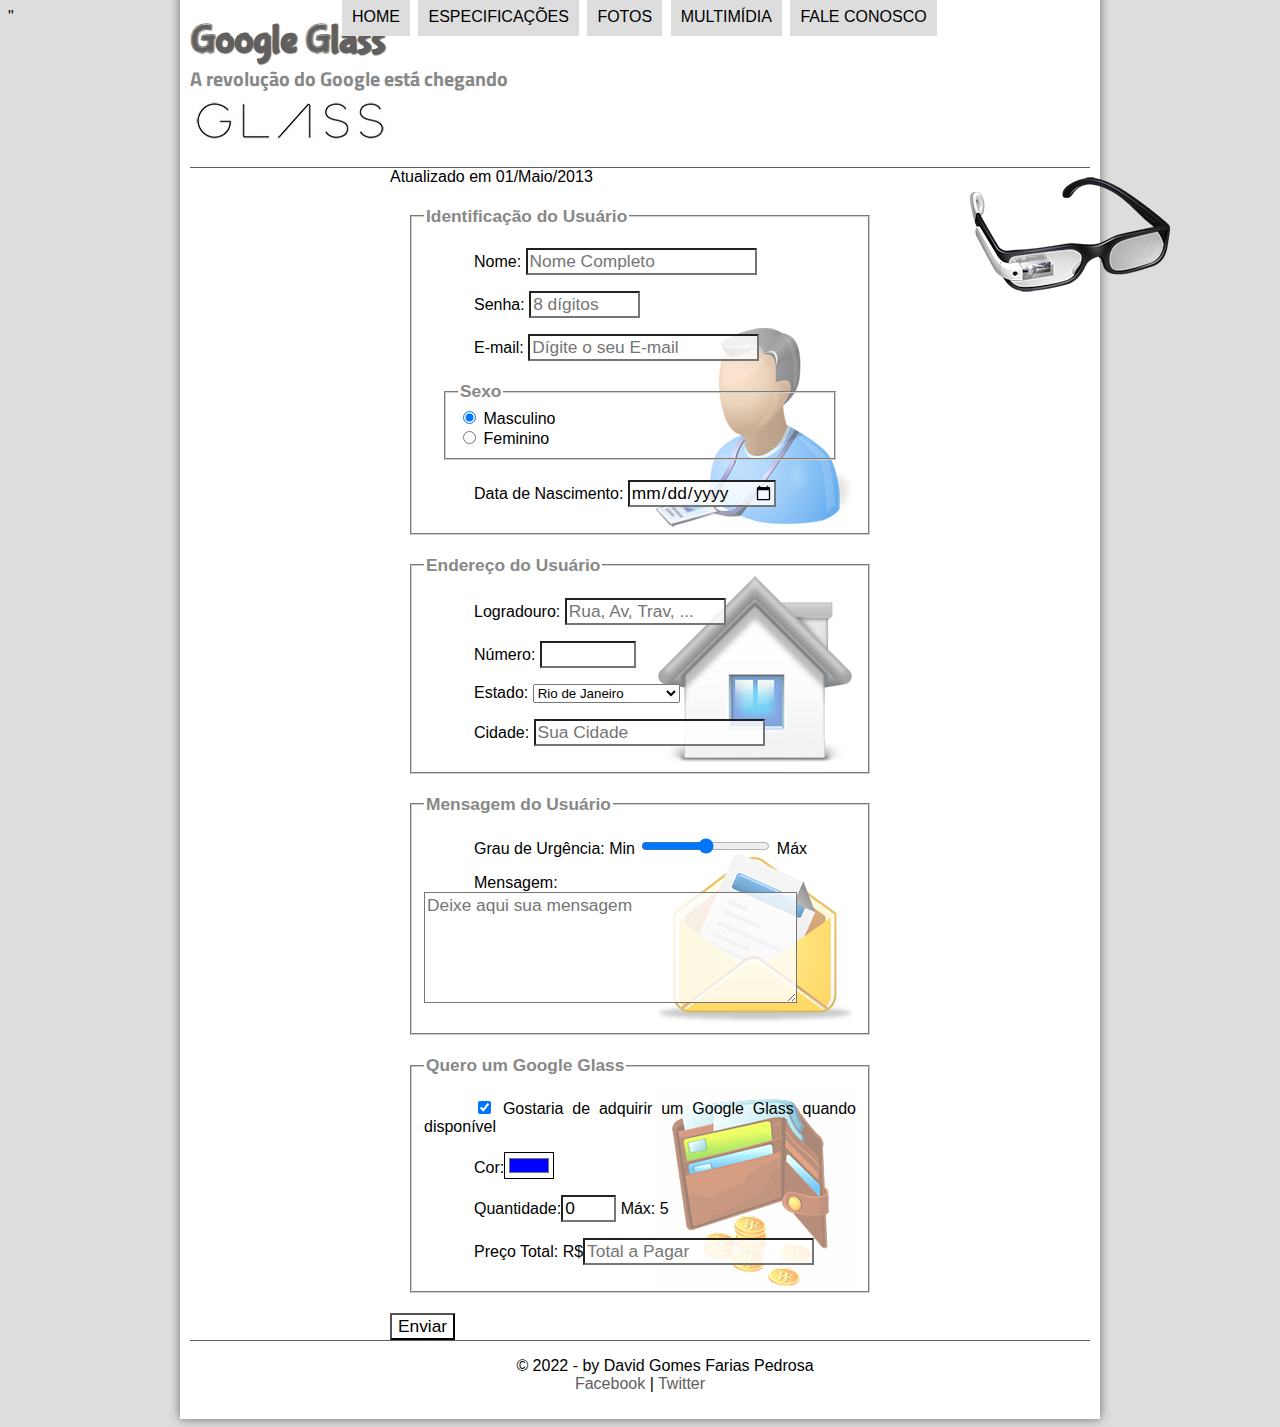
<file: fale-conosco.html>
<!DOCTYPE html>
<html lang="pt-br">
  <head>
    <meta charset="UTF-8" />
    "
    <title>Tudo sobre o Google Glass</title>

    <link rel="stylesheet" href="./style.css" />
    <script src="./main.js"></script>
    <link rel="stylesheet" href="_css/form.css">
  </head>
  <body>
    <div id="interface">
      <header id="cabecalho">
        <hgroup>
          <h1>Google Glass</h1>
          <h2>A revolução do Google está chegando</h2>
        </hgroup>

        <img id="icone" src="_imagens/glass-oculos-preto-peq.png" />
        <nav id="menu">
          <h1>Menu Principal</h1>
          <ul type="disc">
            <li
              onmouseover="mudaFoto('_imagens/home.png')"
              onmouseout="mudaFoto('_imagens/glass-oculos-preto-peq.png')"
            >
              <a href="index.html">Home</a>
            </li>
            <li
              onmouseover="mudaFoto('_imagens/especificacoes.png')"
              onmouseout="mudaFoto('_imagens/glass-oculos-preto-peq.png')"
            >
              <a href="specs.html">Especificações</a>
            </li>
            <li
              onmouseover="mudaFoto('_imagens/fotos.png')"
              onmouseout="mudaFoto('_imagens/glass-oculos-preto-peq.png')"
            >
              <a href="fotos.html">Fotos</a>
            </li>
            <li
              onmouseover="mudaFoto('_imagens/multimidia.png')"
              onmouseout="mudaFoto('_imagens/glass-oculos-preto-peq.png')"
            >
              <a href="multimidia.html">Multimídia</a>
            </li>
            <li
              onmouseover="mudaFoto('_imagens/contato.png')"
              onmouseout="mudaFoto('_imagens/glass-oculos-preto-peq.png')"
            >
              <a href="fale-conosco.html"> Fale conosco</a>
            </li>
          </ul>
        </nav>
      </header>

      <form
        method="post"
        id="fContato"
        action="mailto:davidgomesfarias1@gmail.com"
        oninput="calc_total()"
      >
        Atualizado em 01/Maio/2013
        <fieldset id="usuario">
          <legend>Identificação do Usuário</legend>
          <p>
            <label for="cNome">Nome: </label
            ><input
              type="text"
              name="tNome"
              id="cNome"
              size="20"
              maxlength="30"
              placeholder="Nome Completo"
            />
          </p>
          <p>
            <label for="cSenha">Senha: </label
            ><input
              type="password"
              name="tSenha"
              id="cSenha"
              size="8"
              maxlength="8"
              placeholder="8 dígitos"
            />
          </p>
          <p>
            <label for="cMail">E-mail: </label
            ><input
              type="email"
              name="tMail"
              id="cMail"
              size="20"
              maxlength="40"
              placeholder="Dígite o seu E-mail"
            />
          </p>
          <fieldset>
            <legend>Sexo</legend>
            <input type="radio" name="tSexo" id="cMasc" checked />
            <label for="cMasc">Masculino</label><br />
            <input type="radio" name="tSexo" id="cFem" />
            <label for="cFem">Feminino</label>
          </fieldset>
          <p>
            Data de Nascimento: <input type="date" name="tNasc" id="cNasc" />
          </p>
        </fieldset>

        <fieldset id="endereco">
          <legend>Endereço do Usuário</legend>
          <p>
            <label for="cRua">Logradouro: </label>
            <input
              type="text"
              name="tRua"
              id="cRua"
              size="13"
              maxlength="80"
              placeholder="Rua, Av, Trav, ..."
            />
          </p>
          <p>
            <label for="cNome">Número: </label
            ><input type="number" name="tNum" id="cNum" min="0" max="99999" />
          </p>
          <p>
            <label for="cEst">Estado: </label
            ><select name="tEst" id="cEst">
              <optgroup label="Região Sudeste">
                <option value="RJr">Rio de Janeiro</option>
                <option value="SP">São Paulo</option>
                <option value="MG">Minas Gerais</option>
              </optgroup>

              <optgroup label="Região Sul">
                <option value="PR">Paraná</option>
                <option value="SC">Santa Catarina</option>
                <option value="RS">Rio Grande do Sul</option>
              </optgroup>

              <optgroup label="Região Centro-Oeste">
                <option value="GO">Goiás</option>
              </optgroup>
            </select>
          </p>
          <p>
            <label for="cCid">Cidade: </label>
            <input
              type="text"
              name="tCid"
              id="cCid"
              size="20"
              maxlength="40"
              placeholder="Sua Cidade"
              list="cidades"
            />
          </p>
          <datalist id="cidades">
            <option value="Goiás"></option>
            <option value="Anápolis"></option>
            <option value="Nerópolis"></option>
            <option value="Petrolina"></option>
            <option value="Goiania"></option>
          </datalist>
        </fieldset>

        <fieldset id="mensagem">
          <legend>Mensagem do Usuário</legend>
          <p>
            <label for="cUrg">Grau de Urgência: </label>Min
            <input type="range" nome="tUrg" id="cUrg" min="0" max="10" /> Máx
          </p>
          <p>
            <label for="cMsg">Mensagem: </label
            ><textarea
              name="tMsg"
              id="cMsg"
              cols="35"
              rows="5"
              placeholder="Deixe aqui sua mensagem"
            ></textarea>
          </p>
        </fieldset>

        <fieldset id="pedido">
          <legend>Quero um Google Glass</legend>
          <p>
            <input type="checkbox" name="tPed" id="cPed" checked>
            <label for="cPed">Gostaria de adquirir um Google Glass
            quando disponível</label>
          </p>
          <p><label for="cCor">Cor:</label><input type="color" name="tCor" id="cCor" value="#0000ff"></p>
          <p><label for="cQtd">Quantidade:</label><input type="number" name="tQtd" id="cQtd" min="0" max="5" value="0"> Máx: 5</p>
          <p><label for="cTot">Preço Total: R$</label><input type="text" name="tTot" id="cTot" placeholder="Total a Pagar" readonly></p>
        </fieldset>

        <input type="submit" name="tEnviar" id="cEnviar" value="Enviar">
      </form>

      <footer id="rodape">
        <p>
          &copy; 2022 - by David Gomes Farias Pedrosa <br />
          <a
            href="https://www.facebook.com/profile.php?id=100014509331045"
            target="blank"
            >Facebook</a
          >
          | <a href="https://twitter.com/xm_david_" target="blank">Twitter</a>
        </p>
      </footer>
    </div>
  </body>
</html>
</file>
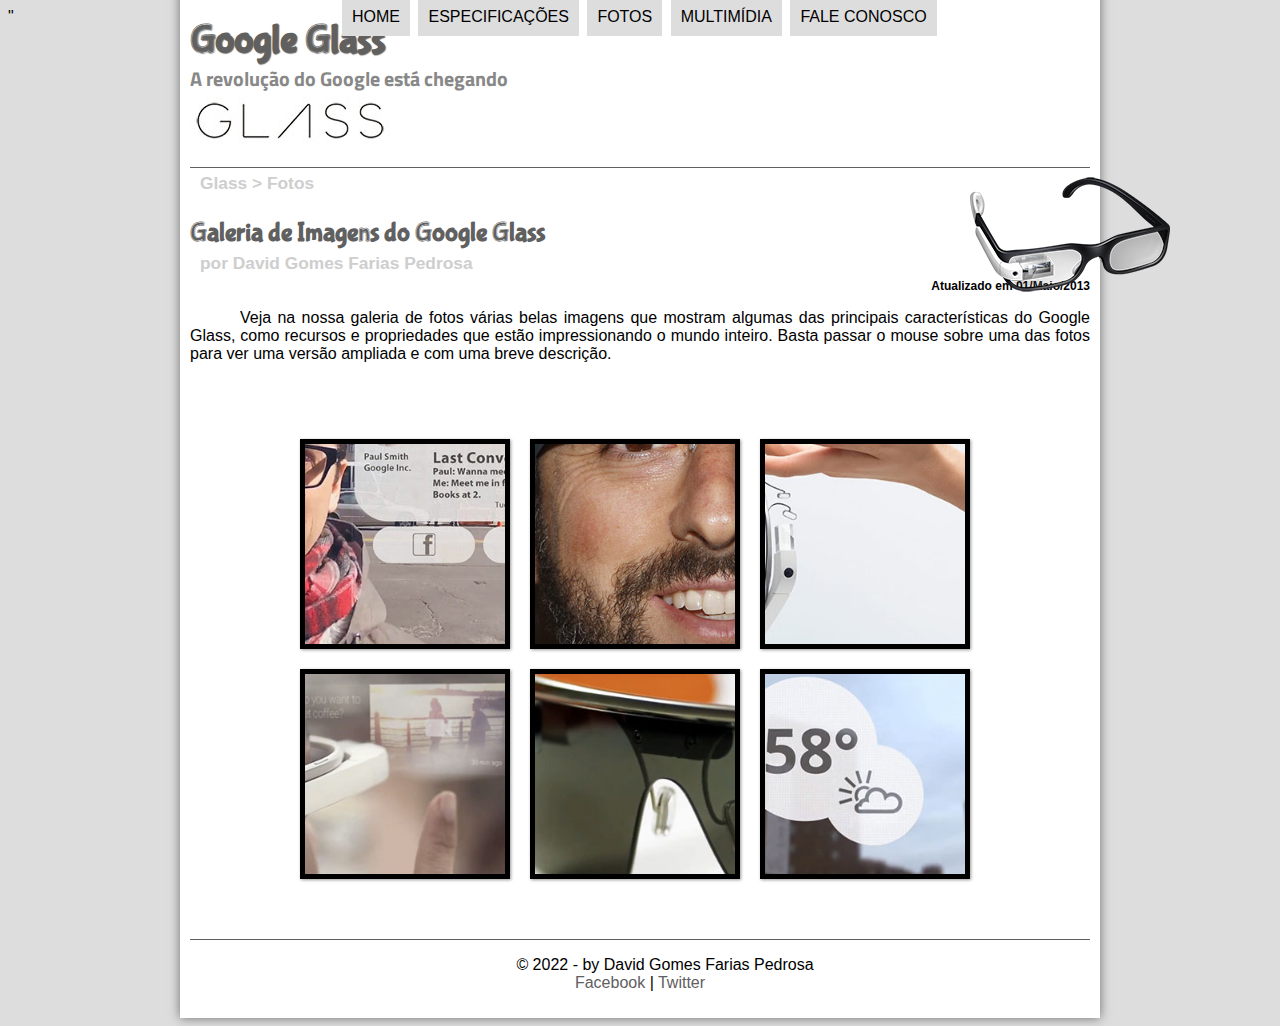
<file: fotos.html>
<!DOCTYPE html>
<html lang="pt-br">
  <head>
    <meta charset="UTF-8" />
    "
    <title>Tudo sobre o Google Glass</title>

    <link rel="stylesheet" href="./style.css" />
    <script src="./main.js"></script>
    <link rel="stylesheet" href="_css/fotos.css">
  </head>
  <body>
    <div id="interface">
      <header id="cabecalho">
        <hgroup>
          <h1>Google Glass</h1>
          <h2>A revolução do Google está chegando</h2>
        </hgroup>

        <img id="icone" src="_imagens/glass-oculos-preto-peq.png" />
        <nav id="menu">
          <h1>Menu Principal</h1>
          <ul type="disc">
            <li
              onmouseover="mudaFoto('_imagens/home.png')"
              onmouseout="mudaFoto('_imagens/fotos.png')"
            >
              <a href="index.html">Home</a>
            </li>
            <li
              onmouseover="mudaFoto('_imagens/especificacoes.png')"
              onmouseout="mudaFoto('_imagens/fotos.png')"
            >
              <a href="specs.html">Especificações</a>
            </li>
            <li
              onmouseover="mudaFoto('_imagens/fotos.png')"
              onmouseout="mudaFoto('_imagens/fotos.png')"
            >
              <a href="fotos.html">Fotos</a>
            </li>
            <li
              onmouseover="mudaFoto('_imagens/multimidia.png')"
              onmouseout="mudaFoto('_imagens/fotos.png')"
            >
              <a href="multimidia.html">Multimídia</a>
            </li>
            <li
              onmouseover="mudaFoto('_imagens/contato.png')"
              onmouseout="mudaFoto('_imagens/fotos.png')"
            >
              <a href="fale-conosco.html"> Fale conosco</a>
            </li>
          </ul>
        </nav>
      </header>
      <article id="noticia-principal">
        <header id="cabecalho-artigo">
        <hgroup>
        <h2>Glass > Fotos</h2>
        <h1>Galeria de Imagens do Google Glass</h1>
        <h2>por David Gomes Farias Pedrosa</h2>
        <h3 class="direita">Atualizado em 01/Maio/2013</h3>
        </hgroup>
        </header>
       <p>Veja na nossa galeria de fotos várias belas
      imagens que mostram algumas das principais características do Google
      Glass, como recursos e propriedades que estão impressionando o mundo
      inteiro. Basta passar o mouse sobre uma das fotos para ver uma versão
      ampliada e com uma breve descrição. 
        </p>
     <ul id="album-fotos">
      <li id="foto01"><span>Agenda e lembretes</span></li>
      <li id="foto02"><span>Sergey Brin usando o Glass</span></li>
      <li id="foto03"><span>Leve e compacto</span></li>
      <li id="foto04"><span>Sensação de uma tela de 50"</span></li>
      <li id="foto05"><span>Vários tipos de lente</span></li>
      <li id="foto06"><span>Informações importantes</span></li>
    </ul> 

      <footer id="rodape">
        <p>
          &copy; 2022 - by David Gomes Farias Pedrosa <br />
          <a
            href="https://www.facebook.com/profile.php?id=100014509331045"
            target="blank"
            >Facebook</a
          >
          | <a href="https://twitter.com/xm_david_" target="blank">Twitter</a>
        </p>
      </footer>
    </div>
  </body>
</html>
</file>
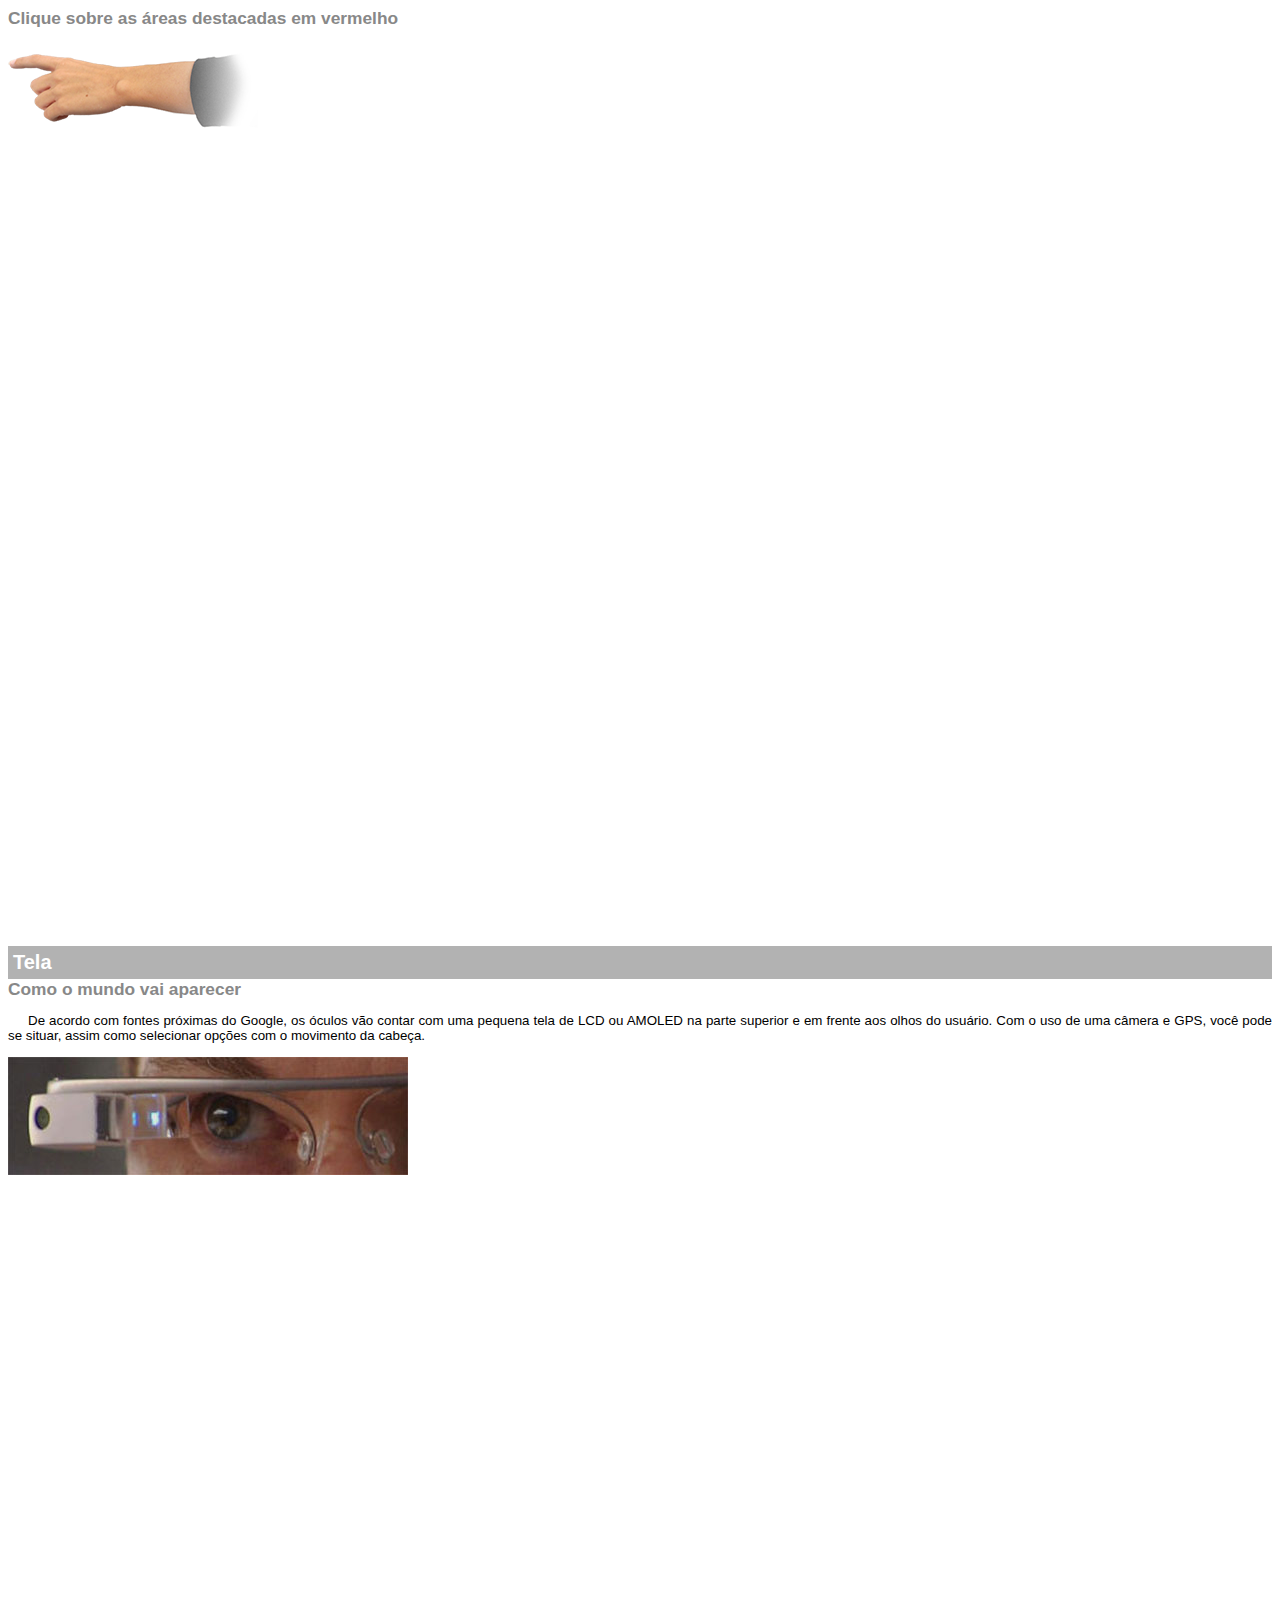
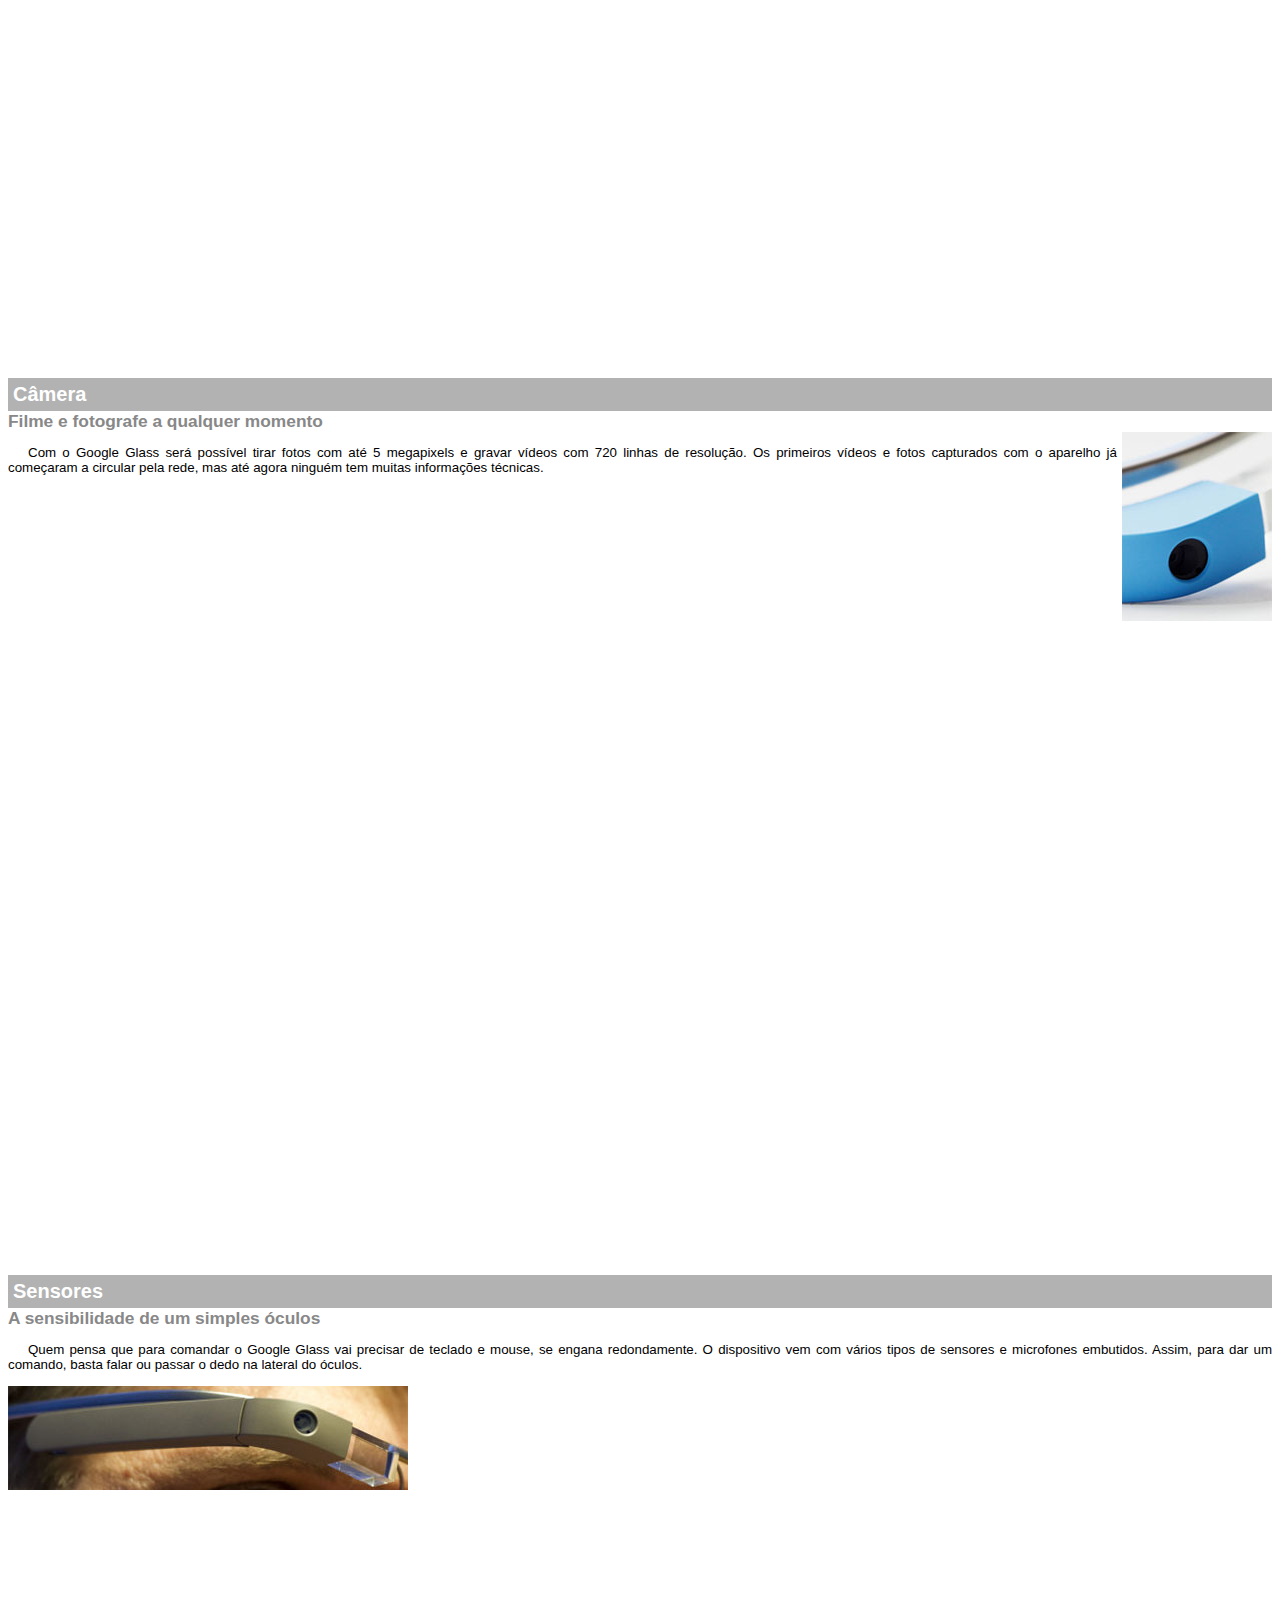
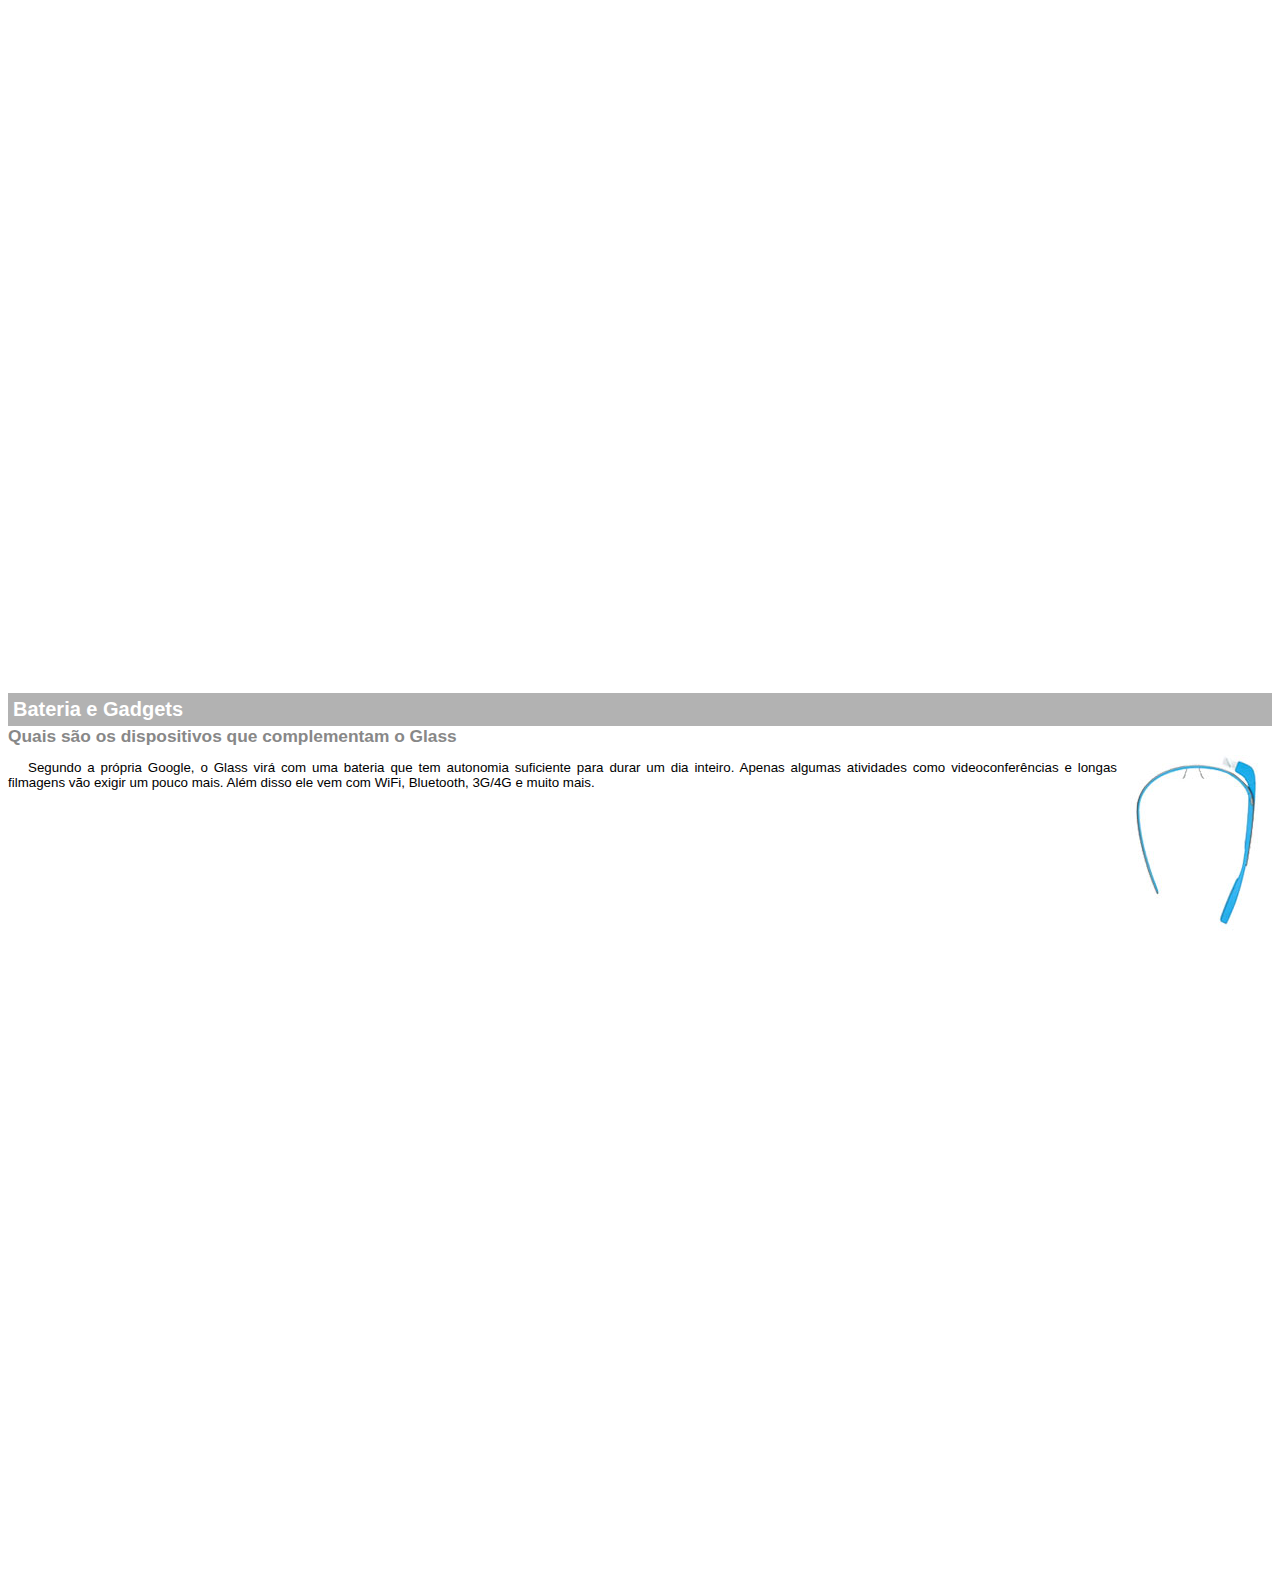
<file: google-glass.html>
<!DOCTYPE html>
<html lang="en">
  <head>
    <meta charset="UTF-8" />
    <meta http-equiv="X-UA-Compatible" content="IE=edge" />
    <meta name="viewport" content="width=device-width, initial-scale=1.0" />
    <title>Informações sobre o Google Glass</title>
    <style>
      body {
        font-family: Arial;
        font-size: 10pt;
      }

      p {
        text-align: justify;
        text-indent: 20px;
      }

      article h1 {
        font-size: 15pt;
        color: #ffffff;
        background-color: rgba(0, 0, 0, 0.3);
        padding: 5px;
        margin: 0;
      }

      article h2 {
        font-size: 13pt;
        color: #888888;
        margin: 0;
      }

      article {
        margin-bottom: 800px;
      }

      img.img-dir {
        display: block;
        float: right;
        margin-left: 5px;
      }
    </style>
  </head>
  <body>
    <article id="topo">
      <header><h2>Clique sobre as áreas destacadas em vermelho</h2></header>
      <img src="_imagens/mao.png" alt="Mão-apontando-para-a-esquerda">
    </article>

    <article id="tela">
      <header>
        <h1>Tela</h1>
        <h2>Como o mundo vai aparecer</h2>
      </header>
      <p>
        De acordo com fontes próximas do Google, os óculos vão contar com uma
        pequena tela de LCD ou AMOLED na parte superior e em frente aos olhos do
        usuário. Com o uso de uma câmera e GPS, você pode se situar, assim como
        selecionar opções com o movimento da cabeça.
      </p>
      <img src="_imagens/det-tela.jpg" alt="Tela-do-google-glass">
    </article>

    <article id="camera">
      <header>
        <h1>Câmera</h1>
        <h2>Filme e fotografe a qualquer momento</h2>
      </header>
      <img src="_imagens/det-camera.jpg" class="img-dir" alt="Câmera-do-google-glass">
      <p>
        Com o Google Glass será possível tirar fotos com até 5 megapixels e
        gravar vídeos com 720 linhas de resolução. Os primeiros vídeos e fotos
        capturados com o aparelho já começaram a circular pela rede, mas até
        agora ninguém tem muitas informações técnicas.
      </p>
    </article>

    <article id="sensores">
      <header>
        <h1>Sensores</h1>
        <h2>A sensibilidade de um simples óculos</h2>
      </header>
      <p>
        Quem pensa que para comandar o Google Glass vai precisar de teclado e
        mouse, se engana redondamente. O dispositivo vem com vários tipos de
        sensores e microfones embutidos. Assim, para dar um comando, basta falar
        ou passar o dedo na lateral do óculos.
      </p>
      <img src="_imagens/det-touch.jpg" alt="Sensores-do-google-glass">
    </article>

    <article id="gadgets">
      <header>
        <h1>Bateria e Gadgets</h1>
        <h2>Quais são os dispositivos que complementam o Glass</h2>
      </header>
      <img src="_imagens/det-bateria.jpg" class="img-dir" alt="Bateria-e-Gadgets-do-google-glass">
      <p>
        Segundo a própria Google, o Glass virá com uma bateria que tem autonomia
        suficiente para durar um dia inteiro. Apenas algumas atividades como
        videoconferências e longas filmagens vão exigir um pouco mais. Além
        disso ele vem com WiFi, Bluetooth, 3G/4G e muito mais.
      </p>
    </article>
  </body>
</html>
</file>
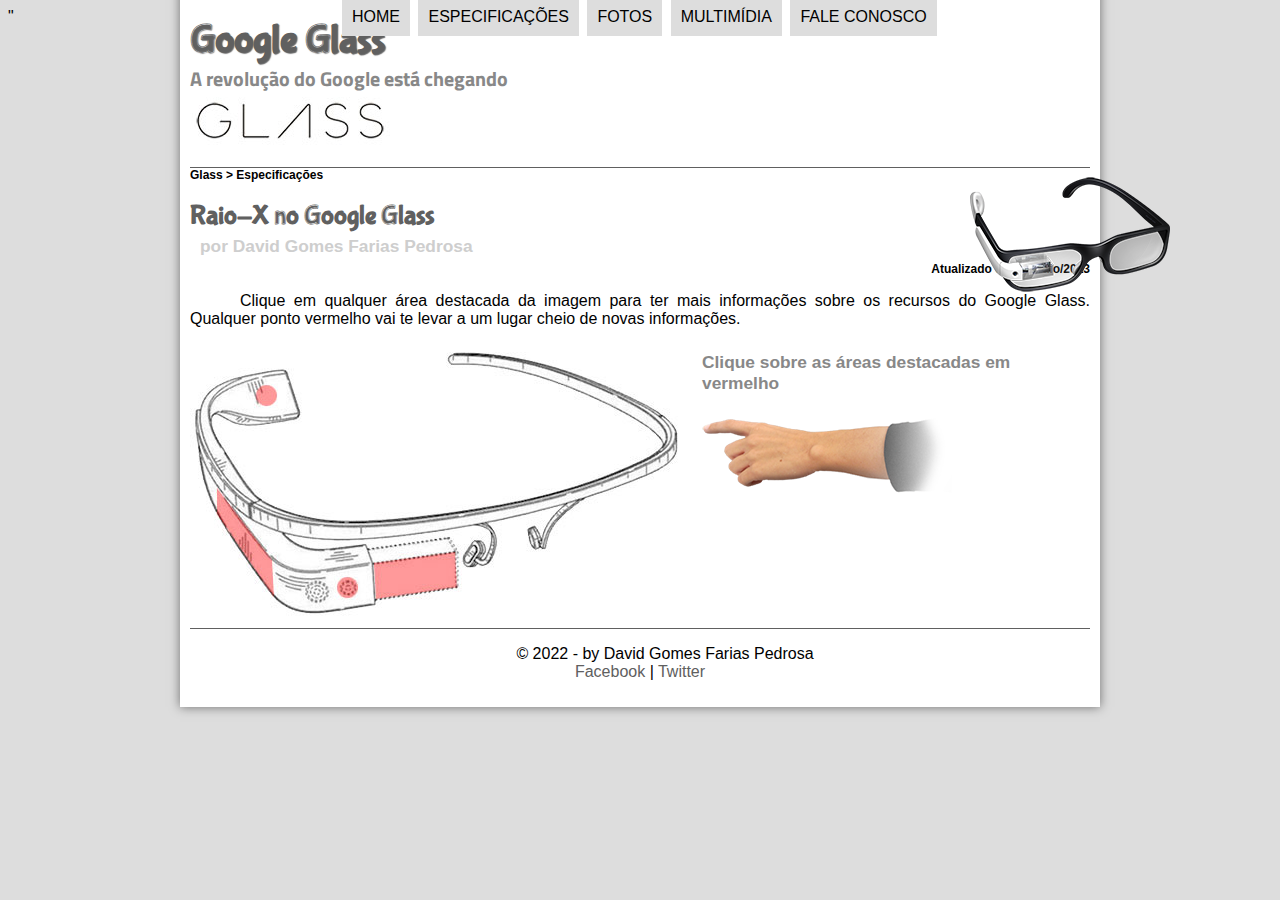
<file: specs.html>
<!DOCTYPE html>
<html lang="pt-br">
  <head>
    <meta charset="UTF-8" />
    "
    <title>Tudo sobre o Google Glass</title>

    <link rel="stylesheet" href="./style.css" />
    <script src="./main.js"></script>
    <link rel="stylesheet" href="./_css/specs.css" />
  </head>
  <body>
    <div id="interface">
      <header id="cabecalho">
        <hgroup>
          <h1>Google Glass</h1>
          <h2>A revolução do Google está chegando</h2>
        </hgroup>

        <img id="icone" src="_imagens/glass-oculos-preto-peq.png" />
        <nav id="menu">
          <h1>Menu Principal</h1>
          <ul type="disc">
            <li
              onmouseover="mudaFoto('_imagens/home.png')"
              onmouseout="mudaFoto('_imagens/especificacoes.png')"
            >
              <a href="index.html">Home</a>
            </li>
            <li
              onmouseover="mudaFoto('_imagens/especificacoes.png')"
              onmouseout="mudaFoto('_imagens/especificacoes.png')"
            >
              <a href="specs.html">Especificações</a>
            </li>
            <li
              onmouseover="mudaFoto('_imagens/fotos.png')"
              onmouseout="mudaFoto('_imagens/especificacoes.png')"
            >
              <a href="fotos.html">Fotos</a>
            </li>
            <li
              onmouseover="mudaFoto('_imagens/multimidia.png')"
              onmouseout="mudaFoto('_imagens/especificacoes.png')"
            >
              <a href="multimidia.html">Multimídia</a>
            </li>
            <li
              onmouseover="mudaFoto('_imagens/contato.png')"
              onmouseout="mudaFoto('_imagens/especificacoes.png')"
            >
              <a href="fale-conosco.html"> Fale conosco</a>
            </li>
          </ul>
        </nav>
      </header>
      <section id="corpo-full">
        <article id="noticia-principal">
          <header id="cabecalho-artigo">
            <hgroup>
              <h3>Glass > Especificações</h3>
              <h1>Raio-X no Google Glass</h1>
              <h2>por David Gomes Farias Pedrosa</h2>
              <h3 class="direita">Atualizado em 01/Maio/2013</h3>
            </hgroup>
          </header>
          <p>
            Clique em qualquer área destacada da imagem para ter mais
            informações sobre os recursos do Google Glass. Qualquer ponto
            vermelho vai te levar a um lugar cheio de novas informações.
          </p>
          <section id="conteudo">
            <img src="_imagens/glass-esquema-marcado.jpg" alt="" usemap="#meumapa" />
            <map name="meumapa">
              <area shape="rect" coords="179, 202, 270, 260" href="google-glass.html#tela" target="janela" alt="">
              <area shape="circle" coords="158, 243, 12" href="google-glass.html#camera" target="janela" alt="">
              <area shape="circle" coords="73, 52, 12" href="google-glass.html#gadgets" target="janela" alt="">
              <area shape="poly" coords="28, 143, 83, 216, 84, 249, 27, 169" href="google-glass.html#sensores" target="janela" alt="">
            </map>
            <iframe
              src="google-glass.html"
              frameborder="0"
              name="janela"
              id="frame-spec"
              scrolling="no"
            ></iframe>
          </section>
        </article>
      </section>

      <footer id="rodape">
        <p>
          &copy; 2022 - by David Gomes Farias Pedrosa <br />
          <a
            href="https://www.facebook.com/profile.php?id=100014509331045"
            target="blank"
            >Facebook</a
          >
          | <a href="https://twitter.com/xm_david_" target="blank">Twitter</a>
        </p>
      </footer>
    </div>
  </body>
</html>
</file>
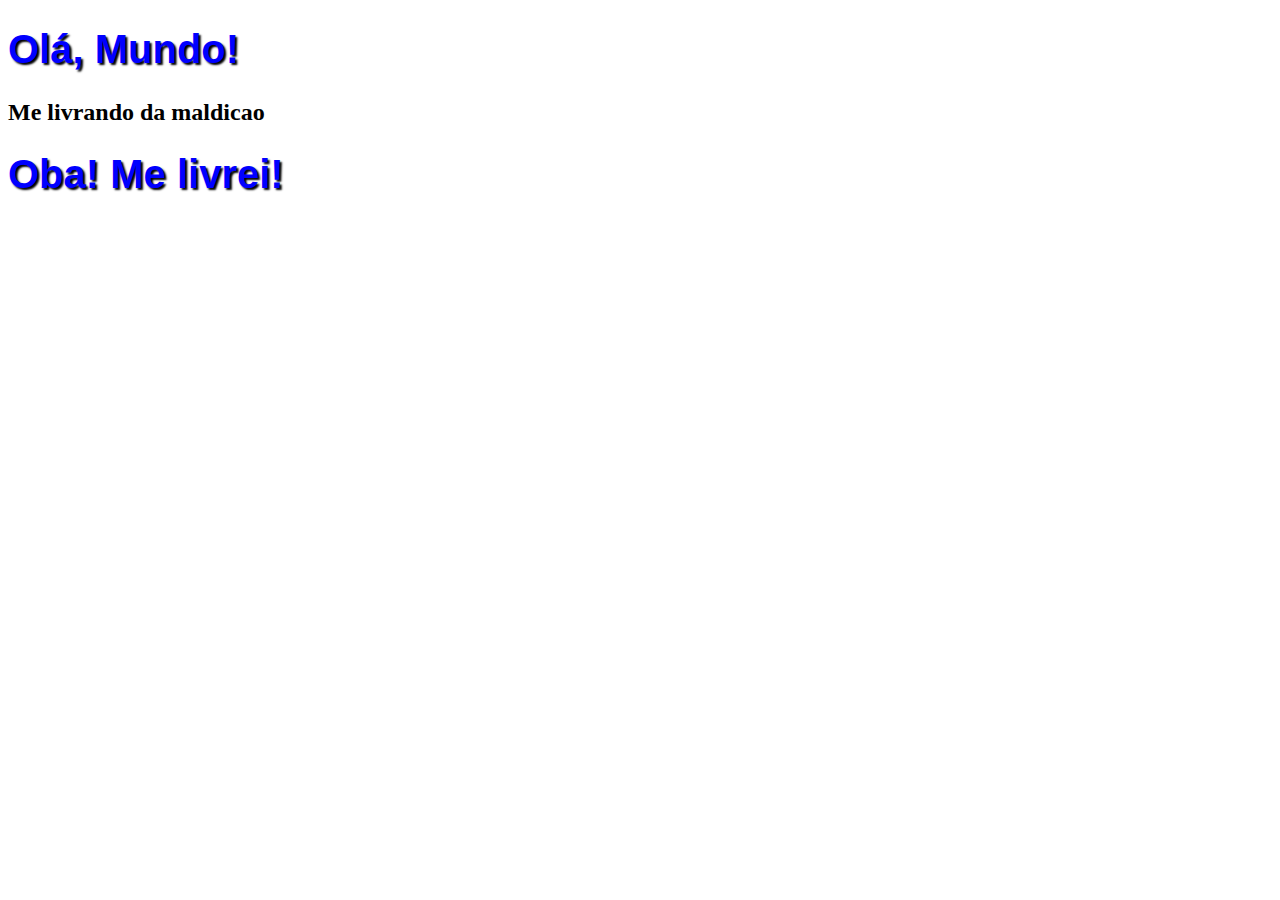
<file: Meus projetos em html/Projeto.html>
<!DOCTYPE html>
<html lang="pt-br">
<head>
	<meta charset="utf-8"/>
    <title>Curso de html5</title>
    <style>
    	h1 {
    		font-family: Arial;
    		font-size:  30pt;
    		color: blue;
    		text-shadow: 2px 2px 2px black;
    	}

    </style>
</head>
<body>
<h1>Olá, Mundo!</h1>
<h2>Me livrando da maldicao</h2>
<h1>Oba! Me livrei!</h1>
</body>
</html>
</file>
<file: style.css>
@import url('https://fonts.googleapis.com/css2?family=Titillium+Web&display=swap');
@font-face {
  font-family: 'FonteLogo';
  src: url('../_fonts/bubblegum-sans-regular.otf');
}
body {
  font-family: arial, sans-serif;
  background-color: #dddddd;
  color: rgba(0, 0, 0, 1);
}

div#interface {
  width: 900px;
  background-color: white;
  margin: -46px auto 0px auto;
  box-shadow: 0px 0px 10px rgba(0, 0, 0, 0.5);
  padding: 10px;
}

p {
  text-align: justify;
  text-indent: 50px;
}

a {
  color: #606060;
  text-decoration: none;
}

header#cabecalho img#icone {
  position: relative;
  left: 780px;
  top: 63px;
}

header#cabecalho {
  border-bottom: 1px #606060 solid;
  height: 150px;
  background: url('../_imagens/glass-logo-peq.jpg') no-repeat 0px 80px;
}

header#cabecalho h1 {
  font-family: 'FonteLogo', sans-serif;
  font-size: 30pt;
  color: #606060;
  text-shadow: 1px 1px 1px rgba(0, 0, 0, 0.6);
  padding: 0px;
  margin-bottom: 0px;
}

header#cabecalho h2 {
  font-family: 'Titillium Web', sans-serif;
  color: #888888;
  font-size: 15pt;
  padding: 0px;
  margin-top: 0px;
}

/*Formatação de imagens com legendas */

figure.foto-legenda {
  position: relative;
  border: 8px solid white;
  box-shadow: 1px 1px 4px black;
}

figure.foto-legenda img {
  width: 100%;
  height: 100%;
}

figure.foto-legenda figcaption {
  opacity: 0;
  position: absolute;
  top: 0px;
  background-color: rgba(0, 0, 0, 0.4);
  color: white;
  width: 100%;
  height: 100%;
  padding: 10px;
  box-sizing: border-box;
  transition: opacity 1s;
}

figure.foto-legenda:hover figcaption {
  opacity: 1;
}

/* FORMATAÇÃO DO MENU */

nav#menu {
  display: block;
}

nav#menu ul {
  list-style: none;
  text-transform: uppercase;
  position: absolute;
  top: -20px;
  left: 300px;
}

nav#menu li {
  display: inline-block;
  background-color: #dddddd;
  padding: 10px;
  margin: 2px;
  transition: background-color 1s;
}

nav#menu li:hover {
  background-color: #606060;
}

nav#menu h1 {
  display: none;
}

nav#menu a {
  color: black;
  text-decoration: none;
}

nav#menu a:hover {
  color: #ffffff;
}

section#corpo {
  display: block;
  width: 500px;
  float: left;
  border-right:1px solid #606060;
  padding-right: 15px;
}

article#noticia-principal h2 {
  font-size: 13pt;
  color: #606060;
  background-color: #dddddd;
  padding: 5px 0px 5px 10px;
  margin: 10px 0px 10px 0px;
}

header#cabecalho-artigo h1 {
  font-family: 'FonteLogo', sans-serif;
  font-size: 20pt;
  color: #606060;
  margin-bottom: 0px;
}

header#cabecalho-artigo h2 {
  font-size: 13pt;
  color: #cecece;
  background-color: #ffffff;
  margin: 0px;
}

.direita {
  text-align: right;
}

header#cabecalho-artigo h3 {
  font-size: 12px;
  margin: 0px;
}

table#tabelaspec {
  border: 1px solid #606060;
  border-spacing: 0px;
  margin-left: auto;
  margin-right: auto;
}

table#tabelaspec td {
  border: 1px solid #606060;
  padding: 10px;
  text-align: center;
  vertical-align: middle;
}

table#tabelaspec td.ce {
  color: #ffffff;
  background-color: #606060;
  vertical-align: top;
  font-weight: bold;
}

table#tabelaspec td.cd {
  background-color: #cecece;
}

table#tabelaspec caption {
  color: #888888;
  font-size: 14pt;
  font-weight: bolder;
}

table#tabelaspec caption span {
  display: block;
  float: right;
  color: #000000;
  font-size: 8pt;
  margin-top: 10px;
}

aside#lateral {
  display: block;
  width: 350px;
  float: right;
  background-color: #dddddd;
  padding: 10px;
  margin-top: 10px;
  box-shadow: 2px 2px 2px rgba(0, 0, 0, 0.5);
}

aside#lateral h1 {
  font-family: 'FonteLogo', sans-serif;
  font-size: 20pt;
  color: #606060;
  margin-top: 0px;
}

aside#lateral h2 {
  background-color: #606060;
  font-size: 13pt;
  color: #ffffff;
  padding: 5px;
}

footer#rodape {
  clear: both;
  border-top: 1px solid #606060;
}

footer#rodape p {
  text-align: center;
}

footer#rodape a {
  text-decoration: none;
  color: #606060;
}
</file>
<file: _css/form.css>
form {
  width: 500px;
  margin: auto;
}

input, textarea {
  font-family: sans-serif;
  font-weight: normal;
  font-size: 13pt;
  background-color: rgba(255, 255, 255, 0.8);
}

input:hover, textarea:hover {
  background-color: #dddddd;
}

legend {
  color: #888888;
  font-weight: bold;
  font-size: 13pt;
  font-family: sans-serif;
}

fieldset {
  border-color: #cecece;
  margin: 20px;
}

fieldset#sexo {
  width: 150px;
}

fieldset#usuario {
  background: url('../_imagens/icone-contato.png') no-repeat 95% 95%;
}

fieldset#endereco {
  background: url('../_imagens/icone-endereco.png') no-repeat 95% 95%;
}

fieldset#mensagem {
  background: url('../_imagens/icone-mensagem.png') no-repeat 95% 95%;
}

fieldset#pedido {
  background: url('../_imagens/icone-pagamento.png') no-repeat 95% 95%;
}
</file>
<file: _css/fotos.css>
ul#album-fotos {
  width: 700px;
  margin: 0 auto;
  padding: 50px;
  overflow: hidden;
  list-style: none;
}

ul#album-fotos li {
  float: left;
  width: 200px;
  height: 200px;
  margin: 10px;
  border: 5px solid black;
  background-color: #ffffff;
  box-shadow: 1px 1px 3px rgba(0, 0, 0, 0.4);
 transition: all 0.4s ease-in;
}

ul#album-fotos li span {
  opacity: 0;
  color: #ffffff;
  text-shadow: 1px 1px 1px #000000;
  background-color: rgba(0, 0, 0, 0.3);
  font-size: 9pt;
  line-height: 370px;
  padding: 5px;
}

ul#album-fotos li:hover {
transform: scale(1.5);
}

ul#album-fotos li:hover span {
  opacity: 1;
}

ul#album-fotos li#foto01 {
  background: url('../_imagens/galeria-01.jpg') no-repeat;
  background-position: 50% 50%;
  background-size: 400px 400px;
  background-color: #ffffff;
}

ul#album-fotos li#foto01:hover {
  background-position: 0px 0px;
  background-size: 200px 200px;
}

ul#album-fotos li#foto02 {
  background: url('../_imagens/galeria-02.jpg') no-repeat;
  background-position: 50% 50%;
  background-size: 400px 400px;
  background-color: #ffffff;
}

ul#album-fotos li#foto02:hover {
  background-position: 0px 0px;
  background-size: 200px 200px;
}

ul#album-fotos li#foto03 {
  background: url('../_imagens/galeria-03.jpg') no-repeat;
  background-position: 50% 50%;
  background-size: 400px 400px;
  background-color: #ffffff;
}

ul#album-fotos li#foto03:hover {
  background-position: 0px 0px;
  background-size: 200px 200px;
}

ul#album-fotos li#foto04 {
  background: url('../_imagens/galeria-04.jpg') no-repeat;
  background-position: 50% 50%;
  background-size: 400px 400px;
  background-color: #ffffff;
}

ul#album-fotos li#foto04:hover {
  background-position: 0px 0px;
  background-size: 200px 200px;
}

ul#album-fotos li#foto05 {
  background: url('../_imagens/galeria-05.jpg') no-repeat;
  background-position: 50% 50%;
  background-size: 400px 400px;
  background-color: #ffffff;
}

ul#album-fotos li#foto05:hover {
  background-position: 0px 0px;
  background-size: 200px 200px;
}

ul#album-fotos li#foto06 {
  background: url('../_imagens/galeria-06.jpg') no-repeat;
  background-position: 50% 50%;
  background-size: 400px 400px;
  background-color: #ffffff;
}

ul#album-fotos li#foto06:hover {
  background-position: 0px 0px;
  background-size: 200px 200px;
}
</file>
<file: _css/specs.css>
section#conteudo {
  width: 1000px;
  margin: auto;
}

iframe#frame-spec {
  width: 400px;
  height: 280px;
  border: none;
  overflow: hidden;
}

iframe {
  overflow: hidden;
}
</file>
